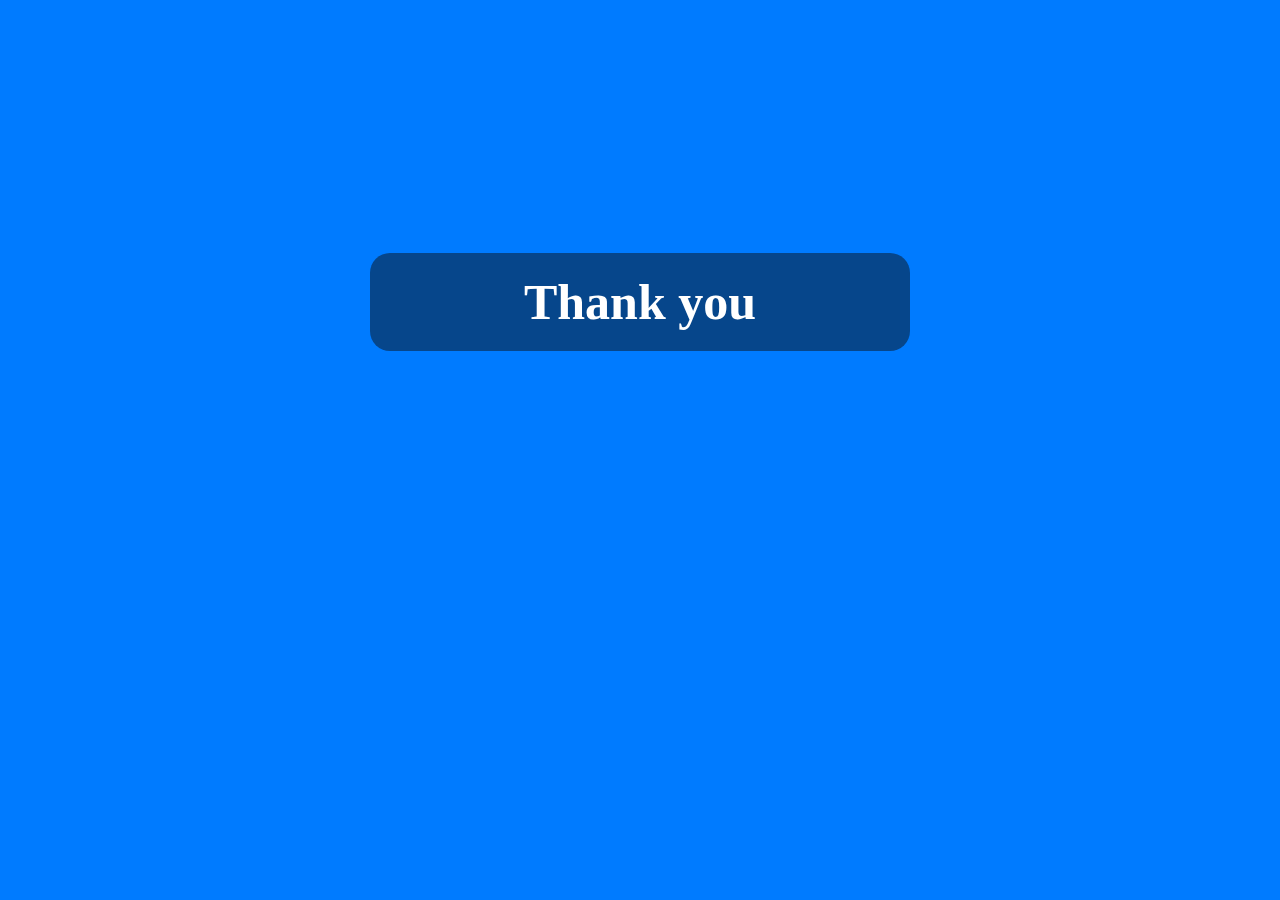
<file: index.html>
<!DOCTYPE html>
<html lang="en">
<head>
    <meta charset="UTF-8">
    <meta http-equiv="X-UA-Compatible" content="IE=edge">
    <meta name="viewport" content="width=device-width, initial-scale=1.0">
    <title>Thanks Page</title>
    <style>
        body{
            background-color: #007bff;
        }
        h1{
            background-color: #06468b;
            padding: 20px;
            border-radius: 20px;
            width: 500px;
            text-align: center;
            margin: auto;
            color: white;
            font-family: cursive;
            font-size: 50px;
            justify-content: center;
            margin-top: 20%;
        }
    </style>
</head>
<body>
    <h1>Thank you</h1>
</body>
</html>
</file>
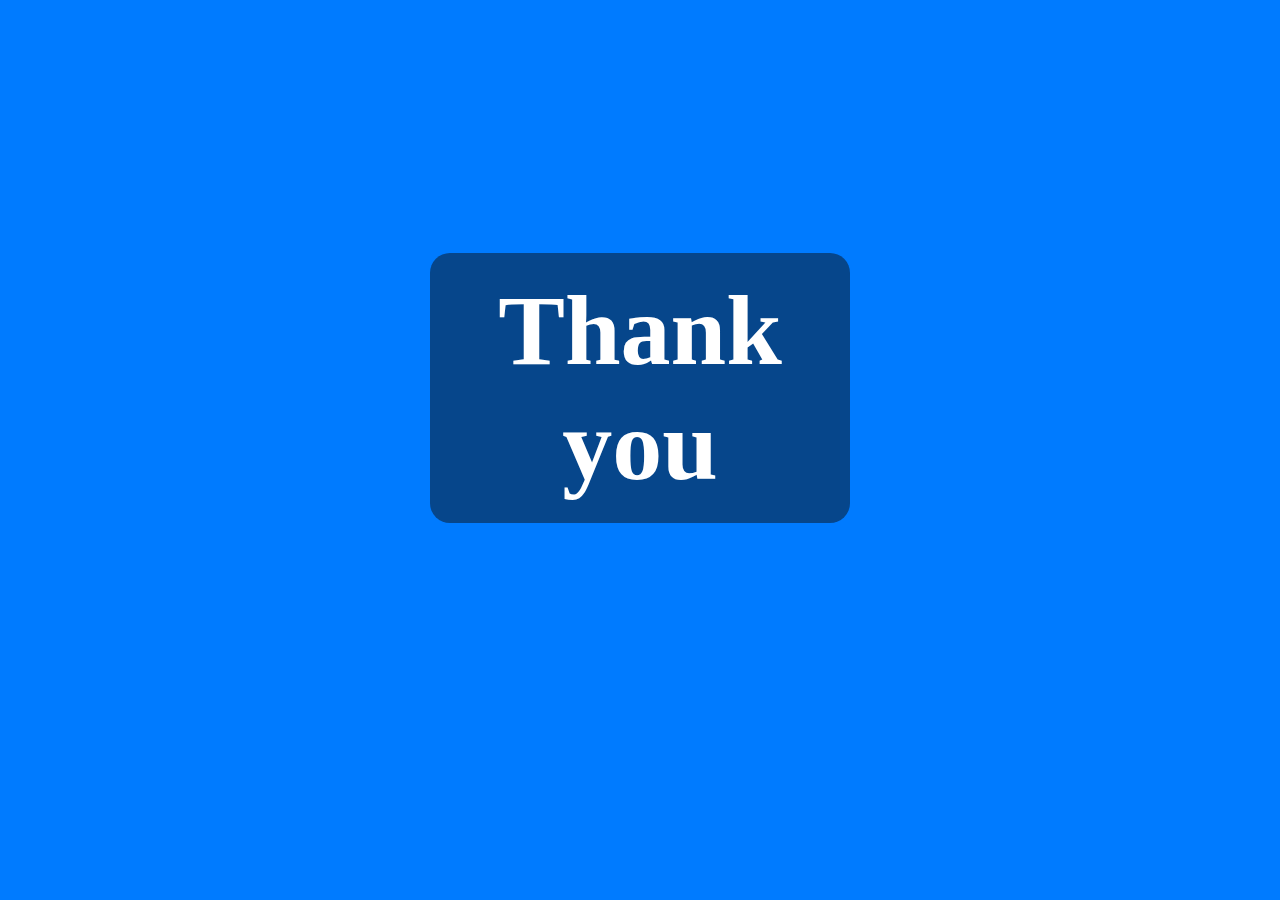
<file: thanks.html>
<!DOCTYPE html>
<html lang="en">
<head>
    <meta charset="UTF-8">
    <meta http-equiv="X-UA-Compatible" content="IE=edge">
    <meta name="viewport" content="width=device-width, initial-scale=1.0">
    <title>Thanks Page</title>
    <style>
        body{
            background-color: #007bff;
        }
        h1{
            background-color: #06468b;
            padding: 20px;
            border-radius: 20px;
            width: 30%;
            text-align: center;
            margin: auto;
            color: white;
            font-family: cursive;
            font-size: 100px;
            justify-content: center;
            display: flex;
            margin-top: 20%;
        }
    </style>
</head>
<body>
    <h1>Thank you</h1>
</body>
</html>
</file>
